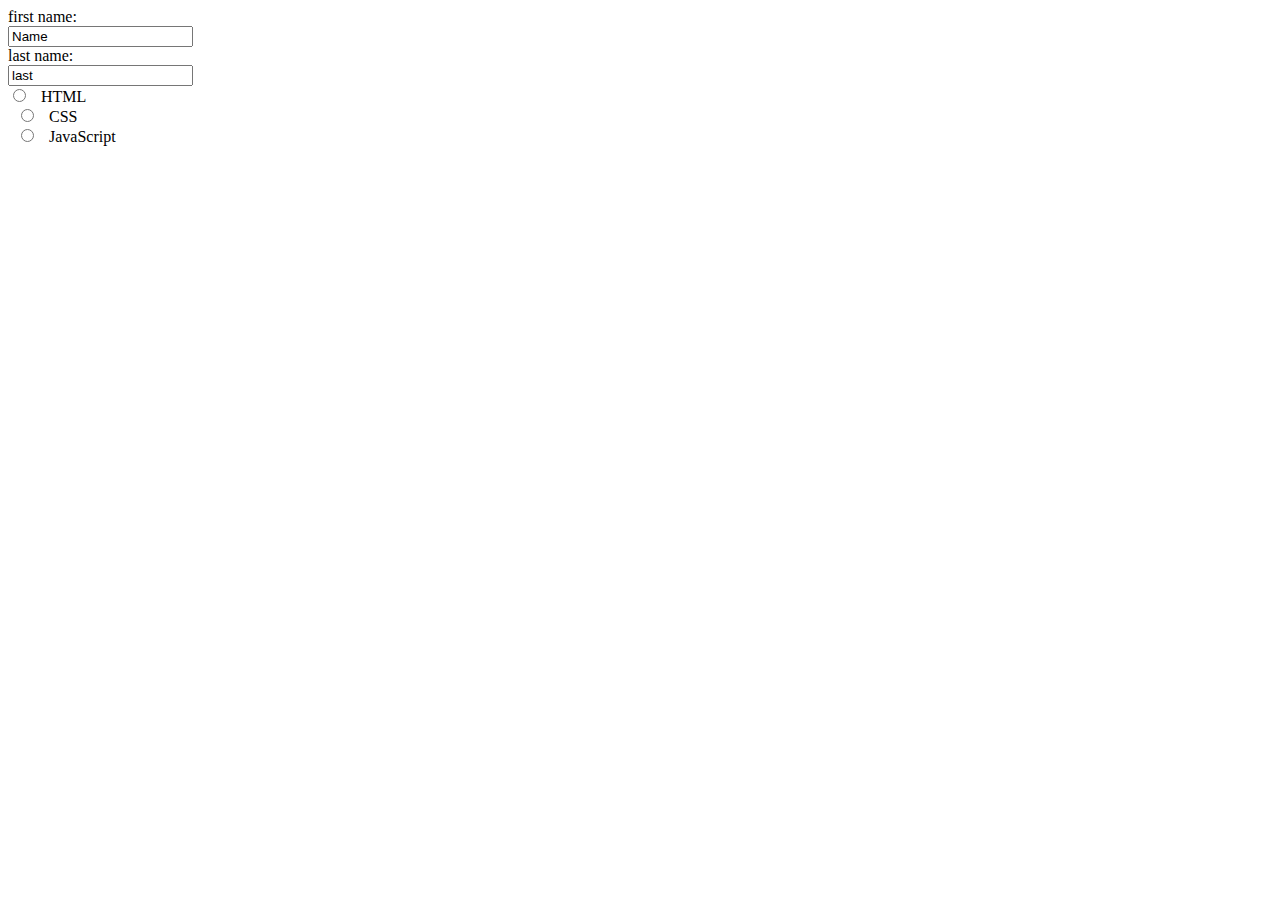
<file: index.html>
<!DOCTYPE html>
<html lang="en">

<head>
    <meta charset="UTF-8">
    <meta http-equiv="X-UA-Compatible" content="IE=edge">
    <meta name="viewport" content="width=device-width, initial-scale=1.0">
    <title>Document</title>
</head>

<body>
    <form>
        <label for="fname">first name:</label><br>
        <input type="Name" id="fname" name="fname" value="Name"><br>
        <label for="lname">last name:</label><br>
        <input type="Name" id="lname" name="lname" value="last"><br>
        <radio> 
            <form>
                  <input type="radio" id="html" name="fav_language" value="HTML">
                  <label for="html">HTML</label><br>
                  <input type="radio" id="css" name="fav_language" value="CSS">
                  <label for="css">CSS</label><br>
                  <input type="radio" id="javascript" name="fav_language" value="JavaScript">
                  <label for="javascript">JavaScript</label>
        
        


    </form>

</body>

</html>
</file>
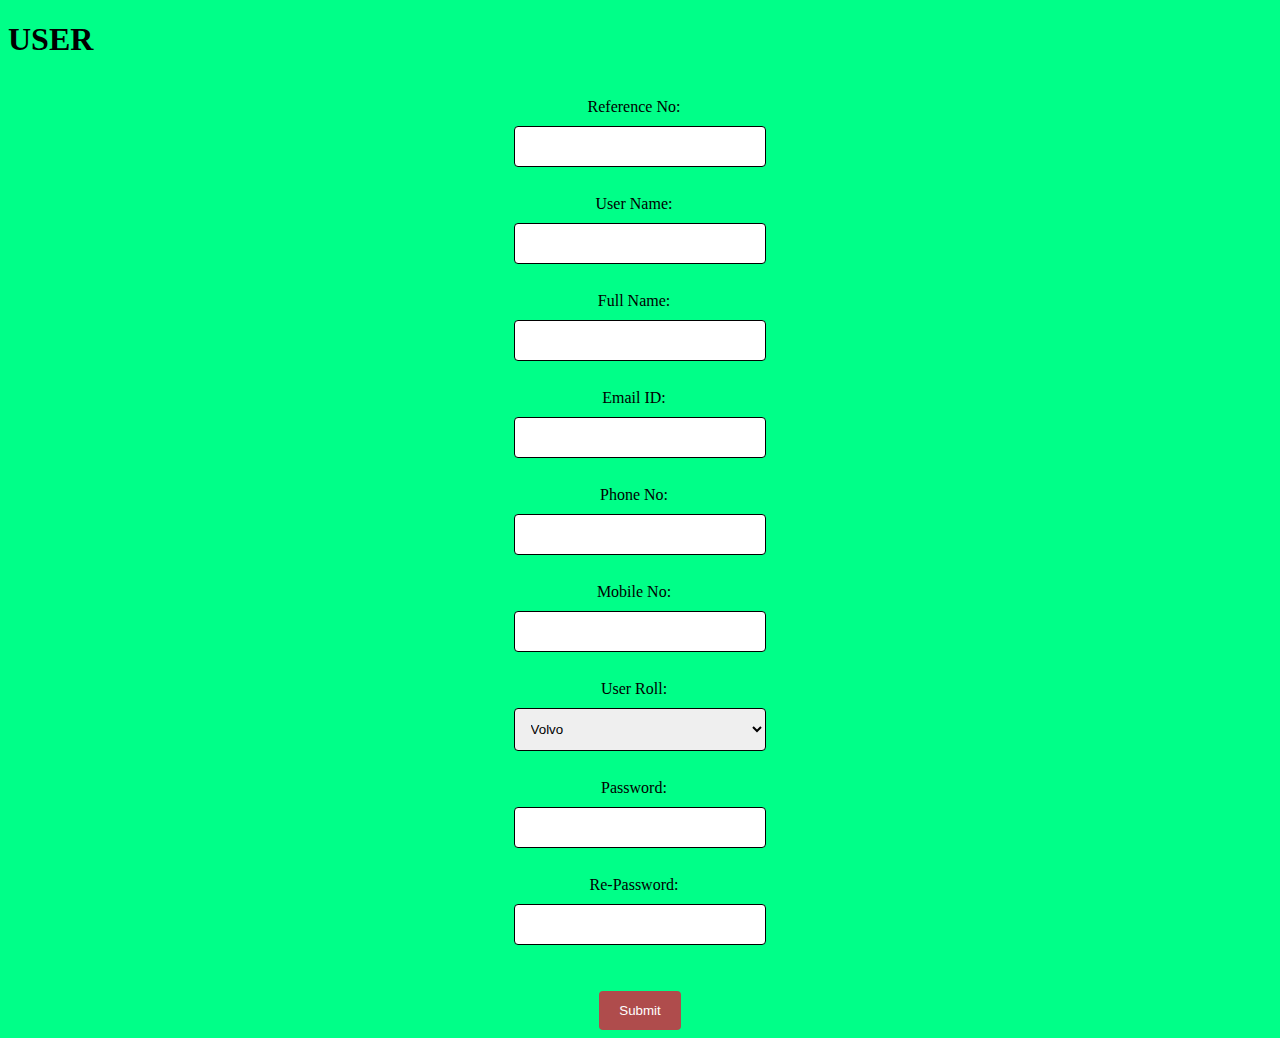
<file: 2.html>
<!DOCTYPE html>
<html lang="en">
<head>
    <meta charset="UTF-8">
    <meta http-equiv="X-UA-Compatible" content="IE=edge">
    <meta name="viewport" content="width=device-width, initial-scale=1.0">
    <title>Document</title>
    <link rel="stylesheet" href="style.css">
</head>
<body>
    <div>
    <form>
        <h1 style="text-align: left;">USER</h1><br>
        <form action="/action_page.php">
        <label for="ref no">Reference No:</label><br>
        <input type="number" id="ref no" name="ref no"><br><br>
        <label for="user name">User Name:</label><br>
        <input type="text" id="user name" name="user name"><br><br>
        <label for="full name">Full Name:</label><br>
        <input type="text" id="full name" name="full name"><br><br>
        <label for="email">Email ID:</label><br>
        <input type="text" id="email" name="email"><br><br>
        <label for="number">Phone No:</label><br>
        <input type="number" id="number" name="number"><br><br>
        <label for="number">Mobile No:</label><br>
        <input type="number" id="number" name="number"><br><br>
        <label for="roll no">User Roll:</label><br>
        <select name="cars" id="cars"><br>
        <option value="Volvo">Volvo</option>
        <option value="saab">Saab</option>
        <option value="opel">Opel</option>
        <option value="audi">Audi</option>
        </select><br><br>
        <label for="password">Password:</label><br>
        <input type="password" id="passsword" name="password"><br><br>
        <label for="password">Re-Password:</label><br>
        <input type="password" id="passsword" name="password"><br><br><br>
        <button type="submit" value="Submit">Submit</button>

    </form>
</div>
</body>
</html>
</file>
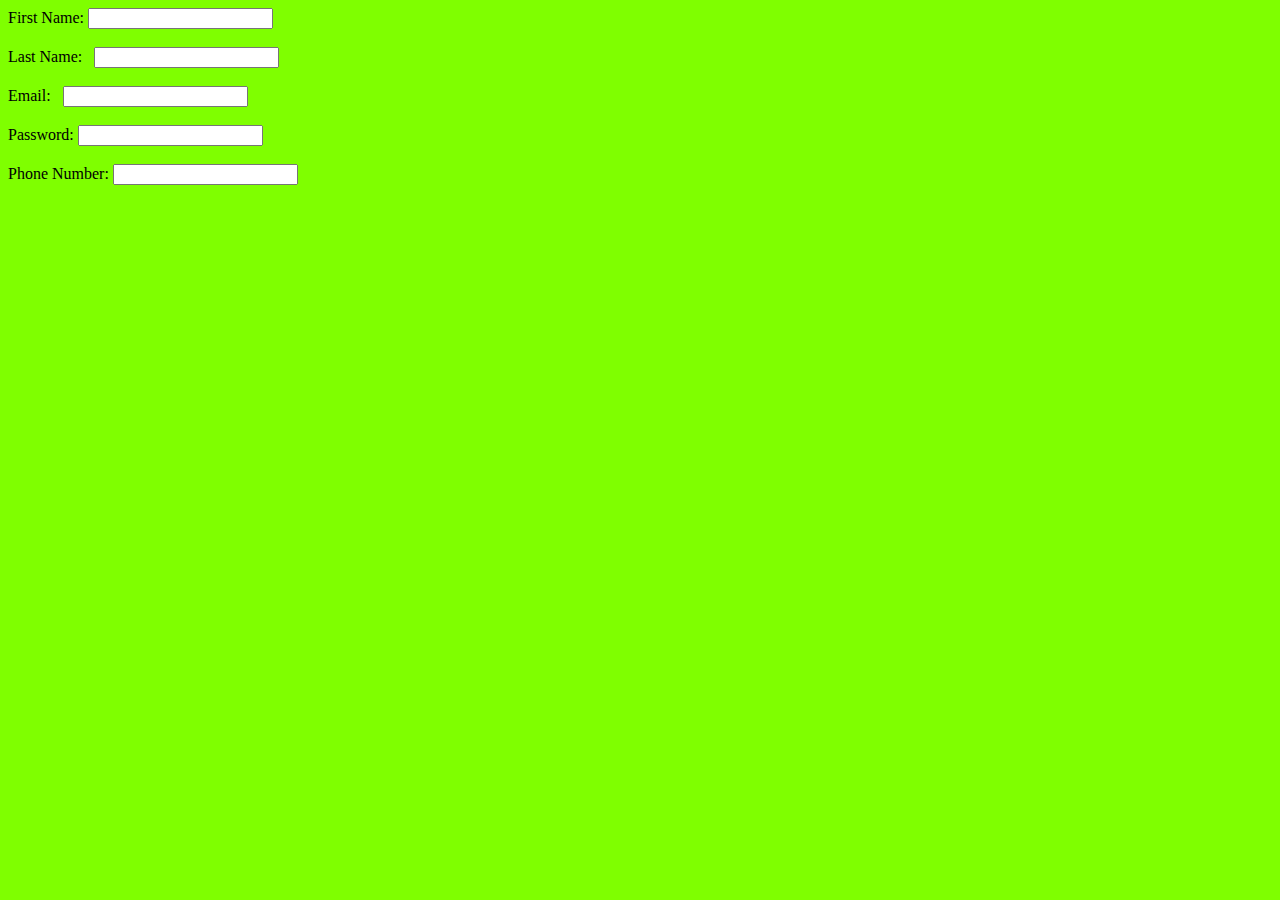
<file: html.html>
<!DOCTYPE html>
<html lang="en">
<head>
    <meta charset="UTF-8">
    <meta http-equiv="X-UA-Compatible" content="IE=edge">
    <meta name="viewport" content="width=>, initial-scale=1.0">
    <title>Document</title>
</head>
<body style="background-color: chartreuse;">
    <form>
       <label for="fname">First Name:</label>
       <input type="text" id="fname" name="fname"><br><br>
       <label for="lname">Last Name:</label>&nbsp;&nbsp;
       <input type="text" id="lname" name="lname"><br><br>
       <label for="email">Email:</label>&nbsp;&nbsp;
       <input type="email" id="email" name="email"><br><br>
       <label for="password">Password:</label>
       <input type="password" id="password" name="password"><br><br>
       <label for="number">Phone Number:</label>
       <input type="number" id="number" name="number"><br><br>
    </form>
</body>
</html>
</file>
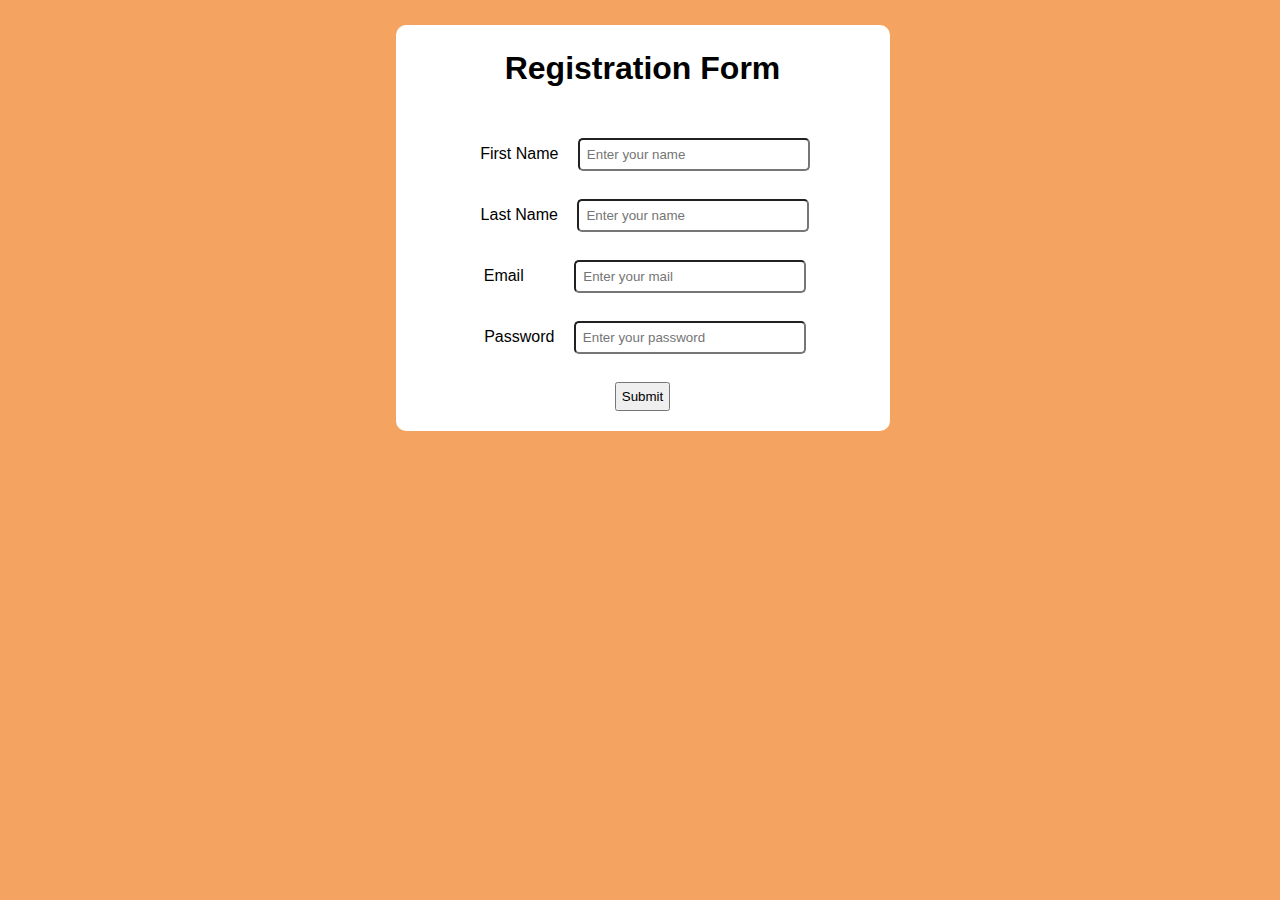
<file: res.html>
<!DOCTYPE html>
<html lang="en">
<head>
    <meta charset="UTF-8">
    <meta http-equiv="X-UA-Compatible" content="IE=edge">
    <meta name="viewport" content="width=device-width, initial-scale=1.0">
    <title>Document</title>
    <link rel="stylesheet" href="reg.css">
</head>
<body>
   
       
        <form action="/action_page.php">
          <div>
            <h1>Registration Form</h1><br><br>
            <label for="fname">First Name</label>
            <input type="text" id="fname" name="fname" placeholder="Enter your name"><br><br>
            <label for="lname">Last Name</label>
            <input type="text" id="lname" name="lname" placeholder="Enter your name"><br><br>
            <label for="email">Email</label>
            &nbsp;&nbsp;&nbsp;&nbsp;&nbsp;&nbsp;&nbsp;<input type="email" id="email" name="email" placeholder="Enter your mail"><br><br>
            <label for="password">Password</label>
            <input type="password" id="password" name="password" placeholder="Enter your password"><br><br>
            <button type="button" id="submit" name="submit">Submit</button>
    </div>
</form>
</body>
</html>
</file>
<file: style.css>
* {
    box-sizing: border-box;
  }
  body {background-color: #00ff88;}
  form{
      text-align: center;
  }
  
  input[type=text],input[type=number],input[type=password] {
    width: 20%;
    padding: 12px;
    border: 1px solid black;
    border-radius: 4px;
    resize: vertical;
    margin: 10px;
   
  }
select{
    width: 20%;
    padding: 12px;
    border: 1px solid black;
    border-radius: 4px;
    resize: vertical;
    margin: 10px;
}
  
  label {
    padding: 12px 12px 12px 0;
    
  }
  
  button {
    background-color: #af4c4c;
    color: white;
    padding: 12px 20px;
    border: none;
    border-radius: 4px;
    cursor: pointer;
    float: center;
  }
</file>
<file: reg.css>
*{
    margin:5px;
    padding: 5px;
    box-sizing: border-box;
    font-family: 'Segoe UI', Tahoma, Geneva, Verdana, sans-serif;
}
body{
    display: flex;
    height: auto;
    justify-content: center;
    text-align: center;
    padding-left: 10px;
    background-color: sandybrown;
}
input{
    
    width: 50%;
    padding: 7px;
    box-sizing: border-box;
    border-radius: 5px;
    resize: vertical;
  
  }
  form{
     width: 40%;
     height: 100%D;
      flex-direction: column;
      background-color: white;
      border-radius: 10px;
      align-items: center;
    
  }
</file>
